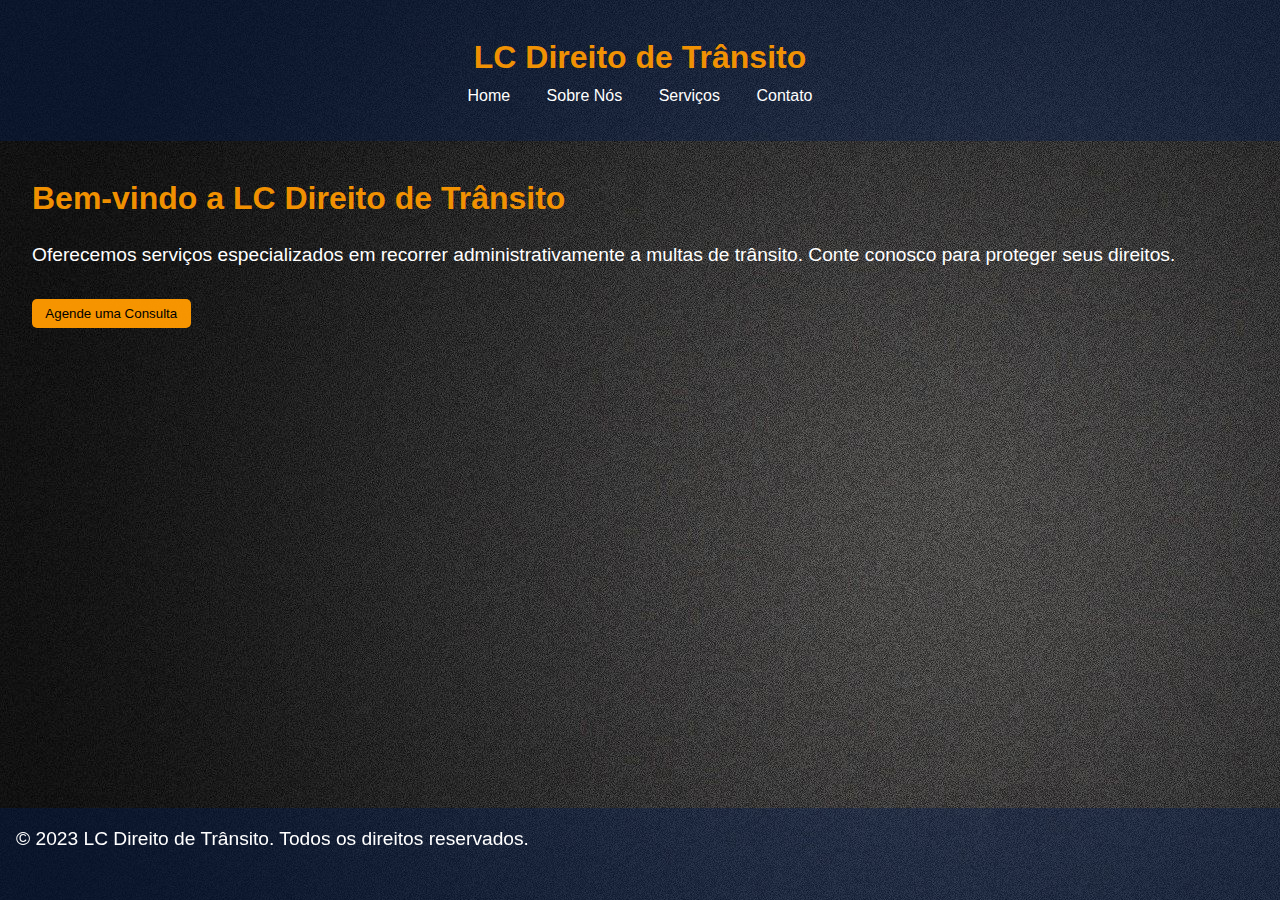
<file: index.html>
<!DOCTYPE html>
<html lang="pt-BR">

<head>
    <meta charset="UTF-8">
    <meta name="viewport" content="width=device-width, initial-scale=1.0">
    <title>LC Direito de Trânsito</title>
    <link rel="stylesheet" href="styles.css">
    <link rel="stylesheet" href="https://stackpath.bootstrapcdn.com/bootstrap/4.1.3/css/bootstrap.min.css" integrity="sha384-MCw98/SFnGE8fJT3GXwEOngsV7Zt27NXFoaoApmYm81iuXoPkFOJwJ8ERdknLPMO" crossorigin="anonymous">

</head>


    <header>
    <nav class="navbar">
        <div class="logo">
        <h1>LC Direito de Trânsito</h1>
    </div>
        <a href="index.html">Home</a>
        <a href="sobre.html">Sobre Nós</a>
        <a href="servicos.html">Serviços</a>
        <a href="contato.html">Contato</a>
    </nav>
</header>
<body class="cor">
    <main>
    <section>
        <h2>Bem-vindo a LC Direito de Trânsito</h2>
        <p>Oferecemos serviços especializados em recorrer administrativamente a multas de trânsito. Conte conosco para
            proteger seus direitos.</p>
        <button>Agende uma Consulta</button>
    </section>
</main>

    <footer>
        <p>&copy; 2023 LC Direito de Trânsito. Todos os direitos reservados.</p>
    </footer>
</body>
</html>

</html>
</file>
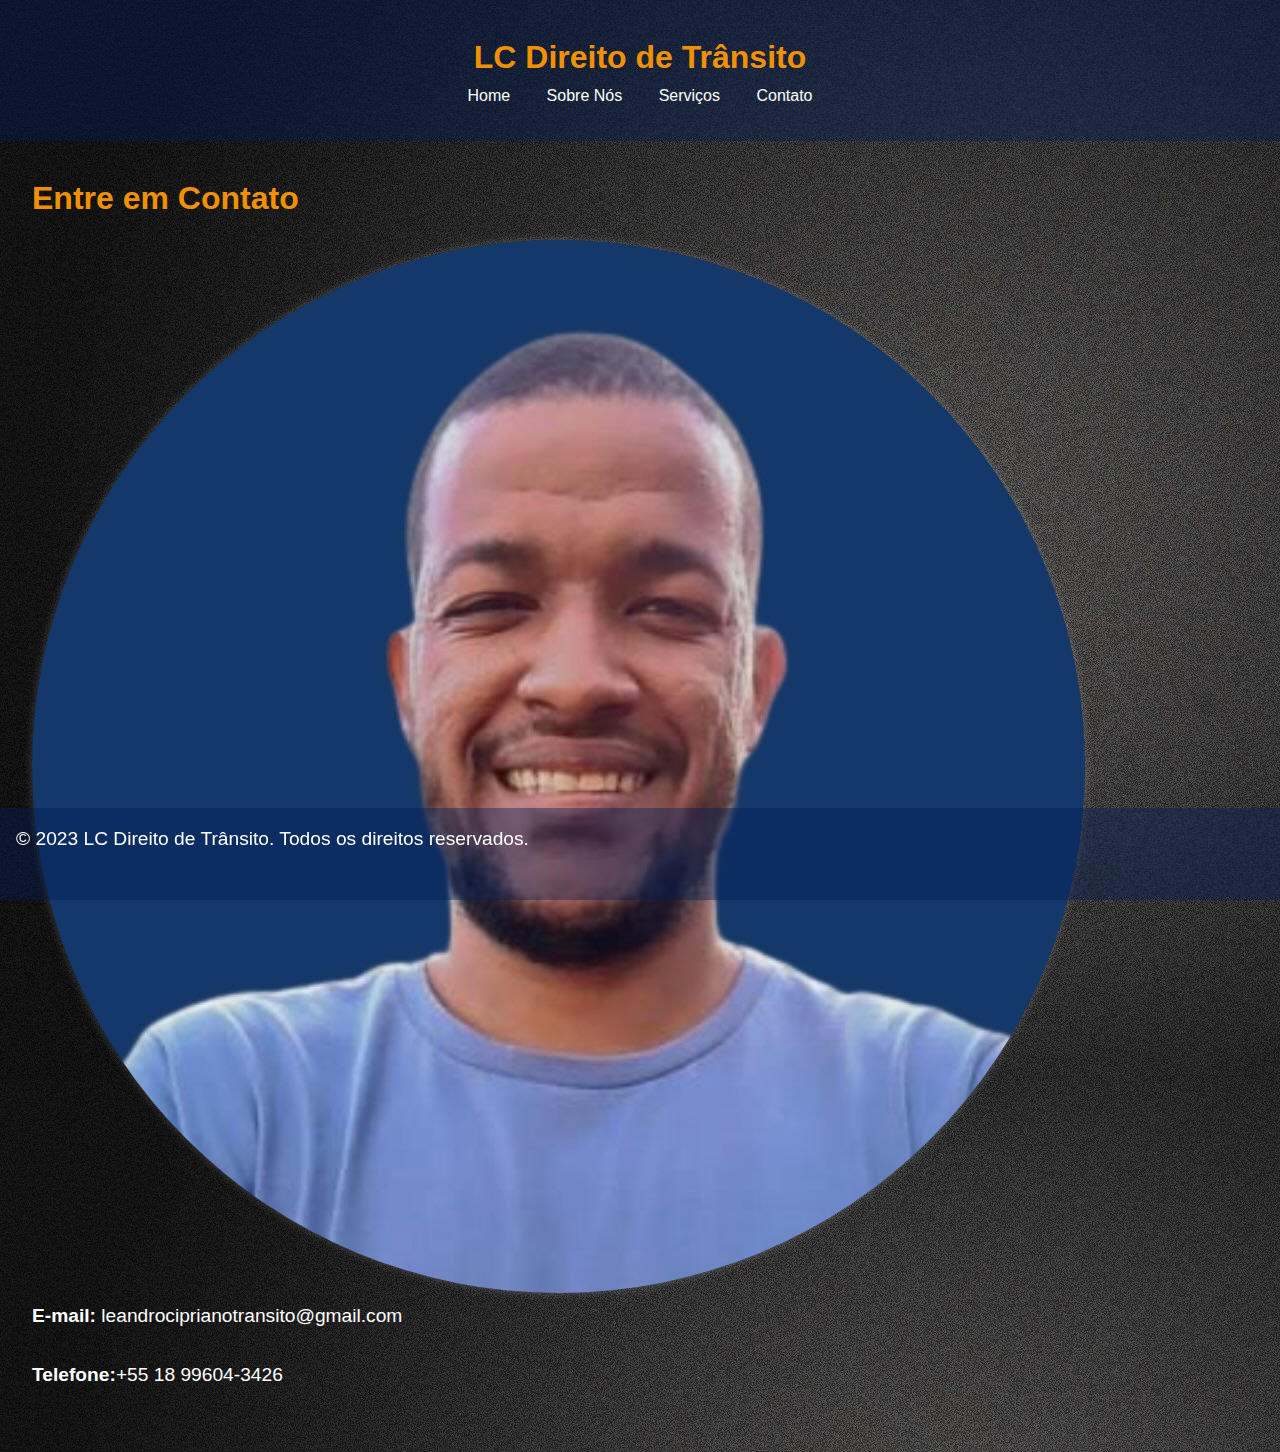
<file: contato.html>
<!DOCTYPE html>
<html lang="pt-BR">

<head>
    <meta charset="UTF-8">
    <meta name="viewport" content="width=device-width, initial-scale=1.0">
    <title>Contato - LC</title>
    <link rel="stylesheet" href="styles.css">
    <link rel="stylesheet" href="https://stackpath.bootstrapcdn.com/bootstrap/4.1.3/css/bootstrap.min.css" integrity="sha384-MCw98/SFnGE8fJT3GXwEOngsV7Zt27NXFoaoApmYm81iuXoPkFOJwJ8ERdknLPMO" crossorigin="anonymous">
</head>

<body class="cor">
<header>
        <nav class="navbar">
            <div class="logo">
            <h1>LC Direito de Trânsito</h1>
        </div>
            <a href="index.html">Home</a>
            <a href="sobre.html">Sobre Nós</a>
            <a href="servicos.html">Serviços</a>
            <a href="contato.html">Contato</a>
        </nav>
</header>


    <section class="contact-section">
        <h2>Entre em Contato</h2>

        <div class="row">
            <div class="col-sm-3 into">
                <div class="client-info">
                    <img src="lee.jpg" alt="Foto do Cliente" class="img-fluid" id="lee">
                </div>
            </div>
            <div class="col-md-6 into">
                <p><strong>E-mail:</strong> leandrociprianotransito@gmail.com</p>
                    <p><strong>Telefone:</strong>+55 18 99604-3426</p>
            </div>
        </div>
    </section>

    <footer>
        <p>&copy; 2023 LC Direito de Trânsito. Todos os direitos reservados.</p>
    </footer>

    <script src="https://code.jquery.com/jquery-3.3.1.slim.min.js"></script>
    <script src="https://cdnjs.cloudflare.com/ajax/libs/popper.js/1.14.3/umd/popper.min.js"></script>
    <script src="https://stackpath.bootstrapcdn.com/bootstrap/4.1.3/js/bootstrap.min.js"></script>
</body>

</html>
</file>
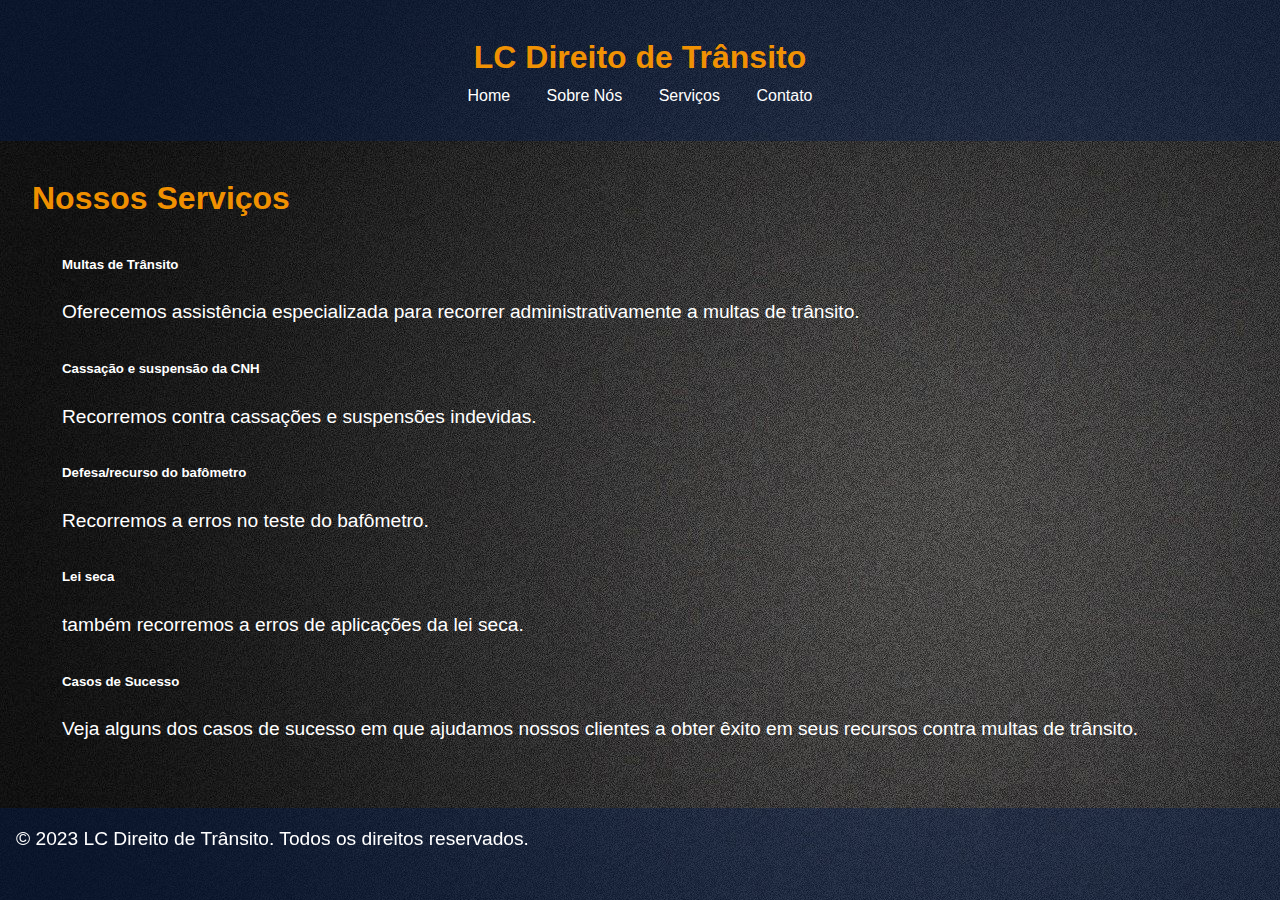
<file: servicos.html>
<!DOCTYPE html>
<html lang="pt-BR">

<head>
    <meta charset="UTF-8">
    <meta name="viewport" content="width=device-width, initial-scale=1.0">
    <title>Serviços - LC</title>
    <link rel="stylesheet" href="styles.css">
    <link rel="stylesheet" href="https://stackpath.bootstrapcdn.com/bootstrap/4.1.3/css/bootstrap.min.css" integrity="sha384-MCw98/SFnGE8fJT3GXwEOngsV7Zt27NXFoaoApmYm81iuXoPkFOJwJ8ERdknLPMO" crossorigin="anonymous">
</head>

<header>
            <nav class="navbar">
                <div class="logo">
                <h1>LC Direito de Trânsito</h1>
            </div>
                <a href="index.html">Home</a>
                <a href="sobre.html">Sobre Nós</a>
                <a href="servicos.html">Serviços</a>
                <a href="contato.html">Contato</a>
            </nav>
</header>

<body class="cor"></body>
    <section class="services-section">
        <h2>Nossos Serviços</h2>

        <div class="card-group">
            <div class="card bg-dark text-white">
                <div class="card-body">
                    <h5 class="card-title text-danger">Multas de Trânsito</h5>
                    <p class="card-text">Oferecemos assistência especializada para recorrer administrativamente a multas
                        de trânsito.</p>
                </div>
            </div>
            <div class="card bg-dark text-white">
                <div class="card-body">
                    <h5 class="card-title text-danger">Cassação e suspensão da CNH</h5>
                    <p class="card-text">Recorremos contra cassações e suspensões indevidas.</p>
                </div>
            </div>
            <div class="card bg-dark text-white">
                <div class="card-body">
                    <h5 class="card-title text-danger">Defesa/recurso do bafômetro</h5>
                    <p class="card-text">Recorremos a erros no teste do bafômetro.</p>
                </div>
            </div>
            <div class="card bg-dark text-white">
                <div class="card-body">
                    <h5 class="card-title text-danger">Lei seca</h5>
                    <p class="card-text">também recorremos a erros de aplicações da lei seca.</p>
                </div>
            </div>

            <div class="card bg-dark text-white">
                <div class="card-body">
                    <h5 class="card-title text-danger">Casos de Sucesso</h5>
                    <p class="card-text">Veja alguns dos casos de sucesso em que ajudamos nossos clientes a obter
                        êxito em seus recursos contra multas de trânsito.</p>
                </div>
            </div>
        </div>
    </section>

    <footer>
        <p>&copy; 2023 LC Direito de Trânsito. Todos os direitos reservados.</p>
    </footer>

    <script src="https://code.jquery.com/jquery-3.3.1.slim.min.js"></script>
    <script src="https://cdnjs.cloudflare.com/ajax/libs/popper.js/1.14.3/umd/popper.min.js"></script>
    <script src="https://stackpath.bootstrapcdn.com/bootstrap/4.1.3/js/bootstrap.min.js"></script>
</body>

</html>
</file>
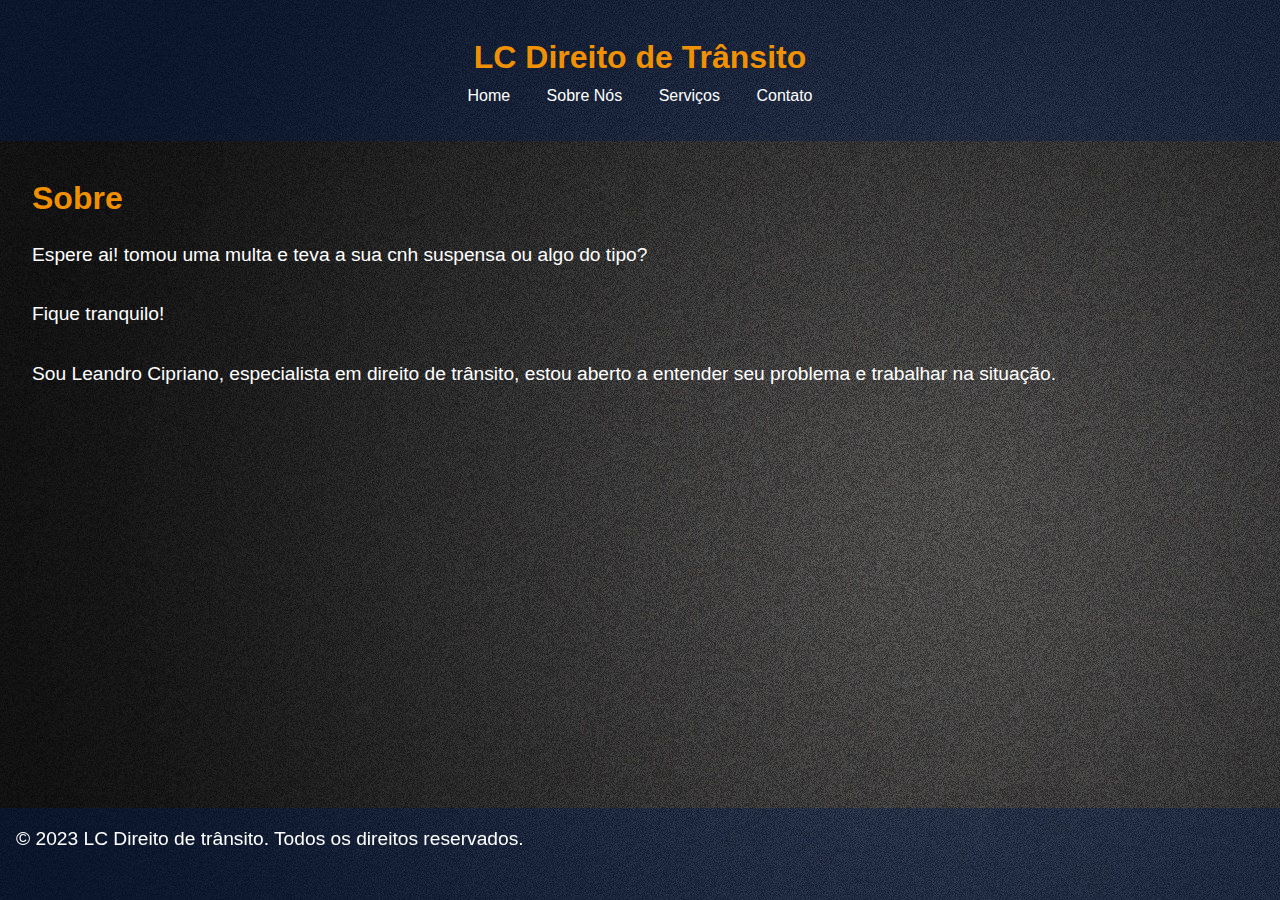
<file: sobre.html>
<!DOCTYPE html>
<html lang="pt-BR">

<head>
    <meta charset="UTF-8">
    <meta name="viewport" content="width=device-width, initial-scale=1.0">
    <title>Sobre - LC</title>
    <link rel="stylesheet" href="styles.css">
    <link rel="stylesheet" href="https://stackpath.bootstrapcdn.com/bootstrap/4.1.3/css/bootstrap.min.css" integrity="sha384-MCw98/SFnGE8fJT3GXwEOngsV7Zt27NXFoaoApmYm81iuXoPkFOJwJ8ERdknLPMO" crossorigin="anonymous">
</head>

<body class="cor">
    <header>
<nav class="navbar">
            <div class="logo">
            <h1>LC Direito de Trânsito</h1>
        </div>
            <a href="index.html">Home</a>
            <a href="sobre.html">Sobre Nós</a>
            <a href="servicos.html">Serviços</a>
            <a href="contato.html">Contato</a>
        </nav>
</header>



    <section class="about-section">
        <h2>Sobre</h2>
        <p>Espere ai! tomou uma multa e teva a sua cnh suspensa ou algo do tipo? </p>
        <p>Fique tranquilo!</p>
        <p>Sou Leandro Cipriano, especialista em direito de trânsito, estou aberto a entender seu problema e trabalhar na situação.</p>
    </section>

    <footer>
        <p>&copy; 2023 LC Direito de trânsito. Todos os direitos reservados.</p>
    </footer>
</body>

</html>
</file>
<file: styles.css>
/* Reset padrão para remover margens e preenchimentos padrão dos elementos */
body, h1, h2, p, ul, li {
    margin: 0;
    padding: 0;
}

/* Estilizando o corpo da página */
.cor{
    background-image:url(gray.jpg);
}
body {
    font-family: 'Arial', sans-serif;
    background-color: #000;
    color: #fff;
    line-height: 1.6;
}

/* Estilizando o cabeçalho */
header {
    background-color: #031d5567;
    color: #ff9900f6;
    padding: 1em;
}

/* Estilizando a barra de navegação */
nav {
    padding: 1em;
    text-align: center;
}

nav a {
    color: #fff;
    text-decoration: none;
    margin: 0 1em;
    transition: color 0.3s ease; /* Adicionando transição suave de cor ao link */
}

nav a:hover {
    color: #ffd700;
}

/* Estilizando as seções */
section {
    padding: 2em;
    color: #fff;
    
}

h2 {
    font-size: 2em;
    margin-bottom: 0.5em;
    color: #ff9900f6;
}

p {
    font-size: 1.2em;
    margin-bottom: 1.5em;
}

/* Estilizando o rodapé */
footer {
    background-color: #031d5567;
    color: #fff;
    padding: 1em;
    position: fixed;
    bottom: 0;
    width: 100%;
}


/* Estilizando o botão */
button {
    background-color: #ff9900f6;
    color: #000;
    padding: 0.5em 1em;
    border: none;
    border-radius: 5px;
    cursor: pointer;
    transition: background-color 0.3s ease; /* Adicionando transição suave de cor ao botão */
}

button:hover {
    background-color: #e5bb00;
}

/* Estilizando os cards */
.card {
    border-color:  red;
    margin: 30px;
    border-radius: 30px;
}

/* Estilizando a imagem do cliente */
.client-info img {
    max-width: 100%;
    height: auto;
    border-radius: 50%; /* Deixando a imagem do cliente redonda */
    box-shadow: 0 0 10px rgba(255, 255, 255, 0.2); /* Adicionando sombra suave à imagem */
}

/* Responsividade para telas menores */
@media (max-width: 768px) {
    section {
        padding: 1em;
    }
}
.into{
    
    display: inline;
}
</file>
